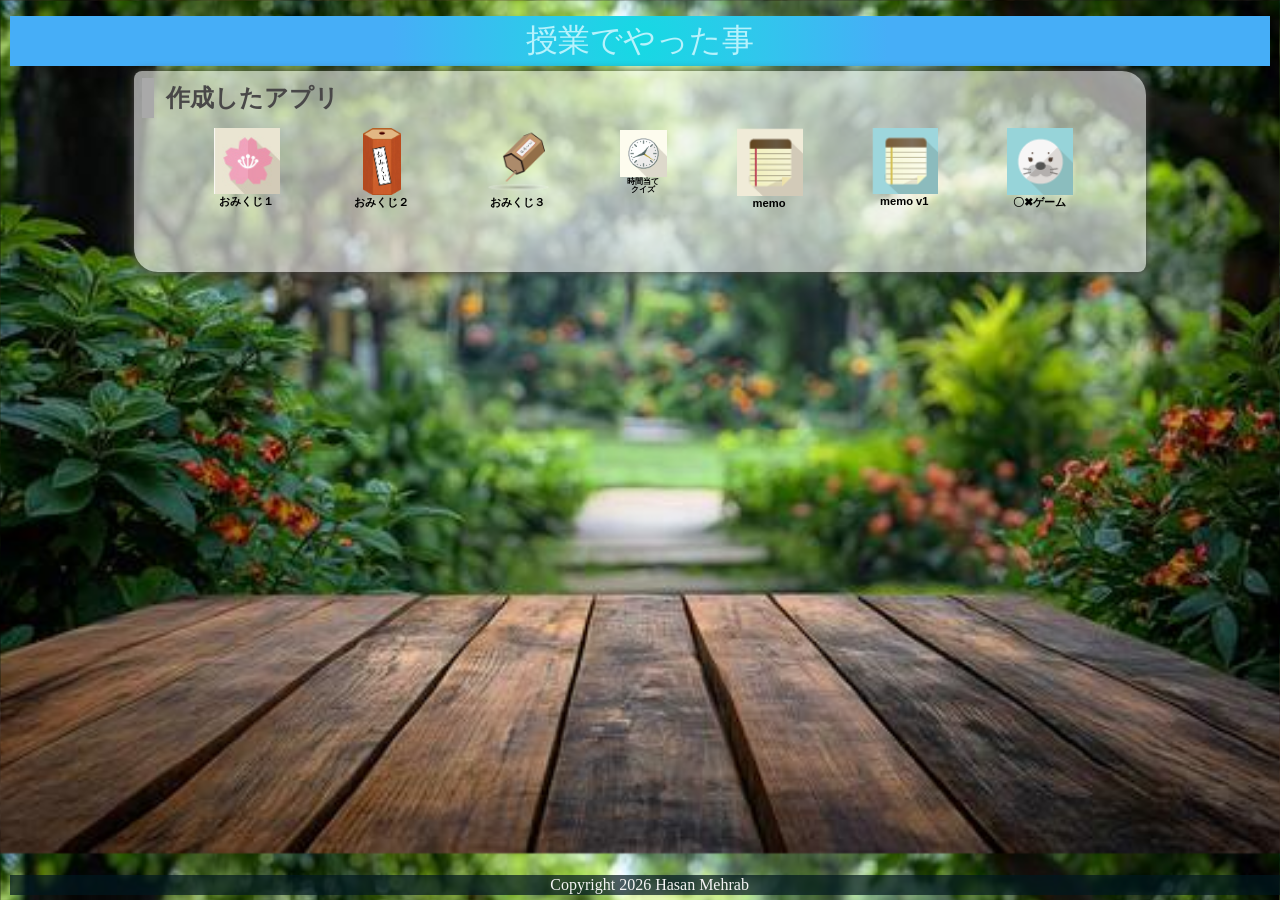
<file: index.html>
<!DOCTYPE html>
<html lang="ja">
  <head>
    <meta charset="UTF-8">
    <meta name="viewport" content="width=device-width, initial-scale=1.0">
    <title>Hasan Mehrab</title>
    <meta name="description" content="先生のサンプル（ゲーム）">

    <link rel="icon" href="favicon.ico">
    <link rel="stylesheet" href="css/index.css">
  </head>

  <body>
    <!-- 見出し（みだし） -->
    <header class = "header">
      <h1>授業でやった事</h1>
    </header>
    
    <!-- 作成したアプリ -->
    <section class="container01">
      <h2>作成したアプリ</h2>
      <div class = "game">

        <div class="container01-01">
          <div class="item01">
            <a href="./10a_omikuji/omikuji.html" title="今日の運勢を占うゲームです。"><img src="img/sakura.jpg" alt="おみくじ１"><br>おみくじ１</a>
          </div>
          <div class="item01">
            <a href="./10b_omikuji/omikuji.html" title="音付きです。"><img src="img/omikuji2.png" alt="おみくじ２" class="img_omikuji2"><br>おみくじ２</a>
          </div>
          <div class="item01">
            <a href="./10c_omikuji/omikuji.html" title="テキストも画像です。"><img src="img/omikuji3.png" alt="おみくじ３"><br>おみくじ３</a>
         
        </div>
        
        <div class="container01-02">
          
                    
          <div class="item01">
            <a href="./1_Time guessing quiz/timeguess.html" title="=時間当てクイズです"><img src="img/clock1.png" alt="クイズ">時間当て<br>クイズ</a>
          </div>
        </div>
        
        
          <div class="item01">
            <a href="./04_08memo/memo.html" title="メモアプリです。"><img src="img/memo.png" alt="memo"><br>memo</a>
          </div>
          
          <div class="item01">
            <a href="./04_09memo/memo.html" title="メモアプリv1です。"><img src="img/memo1.png" alt="memo v1"><br>memo v1</a>
          </div>
          
         
        
    
          <div class="item02">
            <a href="./05_06tic tac toe/tic_tac_toe.html" title="2人でやるゲームです。"><img src="img/azarashi.png" alt="〇✖ゲーム"><br>〇✖ゲーム</a>
          </div>
          
        

        </div>

      </div>
      <div class="filler01"></div>
    </section>
    
    <!-- フッター -->
    <footer>
      <p>Copyright 2026 Hasan Mehrab</p>
    </footer>

  </body>
</html>
</file>
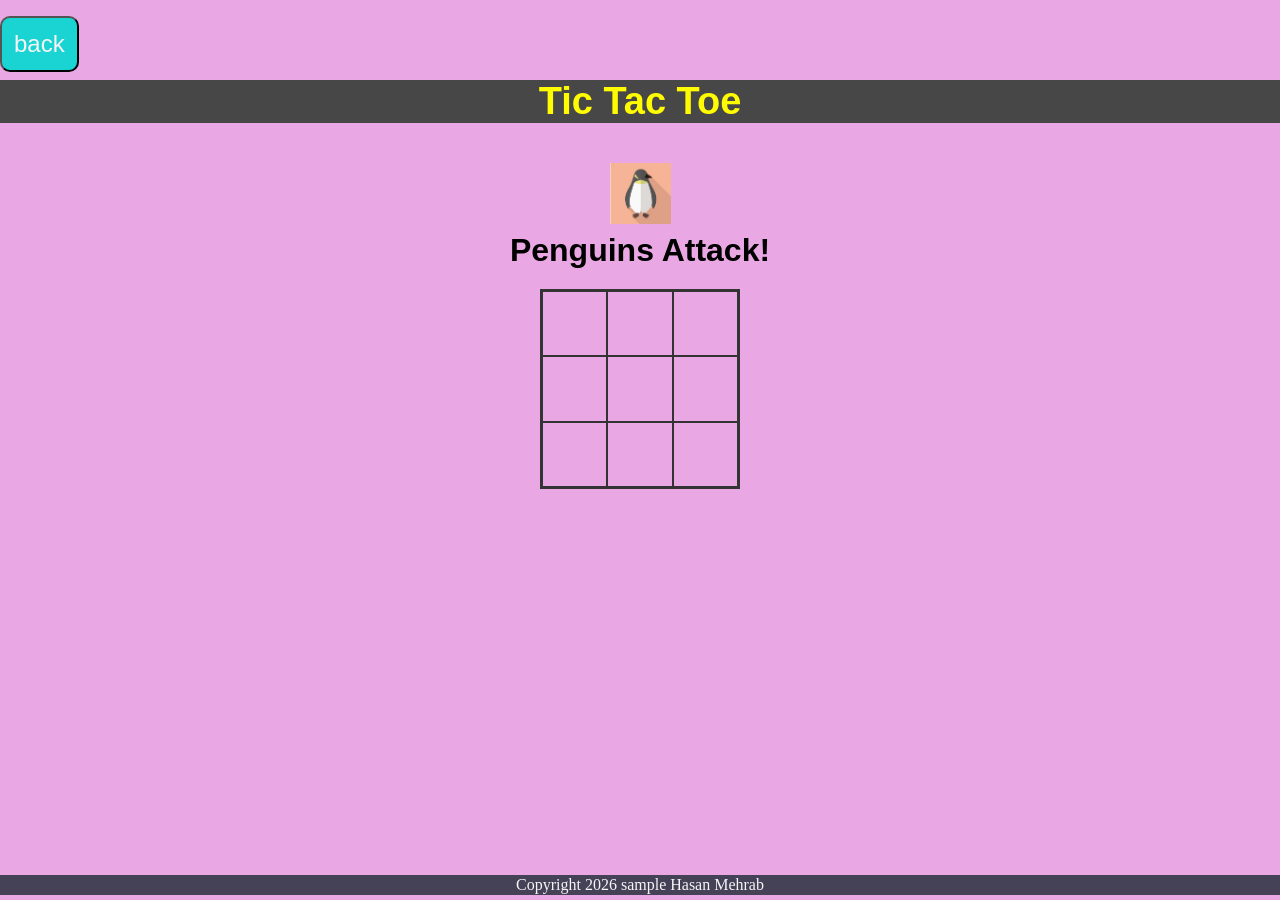
<file: 05_06tic tac toe/tic_tac_toe.html>
<!DOCTYPE html>
<html lang="ja">
<head>
    <meta charset="UTF-8">
    <meta name="viewport" content="width=device-width, initial-scale=1.0">
    <title>Tic Tac Toe</title>

    <link rel="icon" href="tic_tac_toe.ico">
    <link rel="stylesheet" href="css/animate.css">
    <link rel="stylesheet" href="css/tic_tac_toe.css">
</head>

<body>
    
    <div class="back">
        <button id="btn99" class="btn" type="button" onclick="history.back()">back</button>
    </div>

    <div class="wrapper">
        <header>Tic Tac Toe</header>

        <div class="game-container">
            <div class="message-container">
                <div id="msgtext"></div>
            </div>
            <div class="squares-container">
                <div class="squares-box">
                    <div class="square" id="a_1"></div>
                    <div class="square" id="a_2"></div>
                    <div class="square" id="a_3"></div>
                    <div class="square" id="b_1"></div>
                    <div class="square" id="b_2"></div>
                    <div class="square" id="b_3"></div>
                    <div class="square" id="c_1"></div>
                    <div class="square" id="c_2"></div>
                    <div class="square" id="c_3"></div>
                </div>
            </div>

            <div class="btn-container">
                <div class="js-hidden" id="newgame-btn">
                    <button id="btn90" class="btn" type="button">New Game</button>
                </div>
            </div>
        </div>
    </div>

    <footer>
        <p>Copyright 2026 sample Hasan Mehrab</p>
    </footer>

    
    <script src="https://ajax.googleapis.com/ajax/libs/jquery/1.12.0/jquery.min.js"></script>
    <script src="js/snowfall.jquery.min.js"></script>
    <script src="js/tic_tac_toe.js"></script>
</body>
</html>
</file>
<file: css/index.css>
@charset "utf-8";

html {
    /* ブラウザのデフォルトが16px                        */
    /* デフォルトの16pxの代わりに1emが10pxになるように調整 */
    font-size: 62.5%;
}

/* 「*」はユニバーサルセレクタ（すべての要素を対象にするセレクタ）でbox-sizing: border-box;を指定 */
/* この指定（してい）はborderとpaddingをボックスサイズ（widthとheight）の中に含めて算出するので、スタイリングがしやすい*/
*, *::before, *::after {
    box-sizing: border-box;
}

body{
    line-height: 1.5;
    color: rgb(73, 72, 72);
    font-size: 1.6rem; /* 16px */
    font-family: "Helvetica Neue",
    Arial,
    "Hiragino Kaku Gothic ProN",
    "Hiragino Sans",
    Meiryo,
    sans-serif;
    text-align: center;
    background-image: url(../img/ai.jpg);
    background-size: cover;
    overflow: hidden;
}

header, footer, h1, h2, h3, p, div, .container01, .filler01 {
    margin: 0.2em 0em 0em 0em;
    padding: 0.1em;
}

/*****************************/
/* 見出し（みだし）           */
/*****************************/
h1 {
    font: 2em Rajdhani, "Noto Sans JP";
    color: rgb(181, 242, 252);
    background-image: radial-gradient(circle 248px at center, #16d9e3 0%, #30c7ec 47%, #46aef7 100%);
}

h2{
    padding-left: 0.5em;
    border-left: solid 0.5em darkgray;
    text-align: left;
}

/*****************************/
/* ページ                    */
/*****************************/
.wrapper {
    position: relative;/*相対位置*/
    max-width: 100vw;  /*すべての要素をbox-sizing:border-boxとしているので全て含めてmin-width:100vwに*/
    min-height: 100vh; /*すべての要素をbox-sizing:border-boxとしているので全て含めてmin-height:100vhに*/
    margin: 0;
    padding: 0;
    padding-bottom: 23px;/*footer+paddingの高さ*/
    text-align: center;
}
/*****************************/
/* セクション(section)        */
/*****************************/
.container01 {
    margin-right: auto;
    margin-left: auto;
    padding-left: 0.5em;
    width: 80%;
    border-radius: 0.5em 1.5em;
    background-color:rgba(245, 245, 245, 0.6);
    box-shadow:0 0 0.5em rgb(73, 72, 72);
}
main > p {
    font: 1.2em bold;
}

/*****************************/
/* アンカー(anchor)           */
/*****************************/
a {
    color: black;
    font-weight: 900;
    text-decoration: none;
        /* https://developer.mozilla.org/ja/docs/Web/CSS/text-decoration */
}

/* mouseoverでグレースケール */
a:hover{
    opacity: 0.5;
    filter: grayscale(100%);
}

/*****************************/
/* container  item           */
/*****************************/
.container01-01 , .container01-02, .container01-03 , .container01-04 {
    display: flex;
        /*https://developer.mozilla.org/ja/docs/Web/CSS/CSS_Flexible_Box_Layout*/
    flex-wrap:wrap;
        /*https://developer.mozilla.org/ja/docs/Web/CSS/flex-wrap*/
    justify-content: space-evenly;
        /*https://developer.mozilla.org/ja/docs/Web/CSS/justify-content*/
    font-size: 0.7em;
}

.item01{
    position: relative;
    width: 6em;
    height: 9em;
    margin: 0;
    line-height: 1em;
    overflow: hidden;
}

.item02{
    position: relative;
    width: 6em;
    height: 12em;
    margin: 0;
    line-height: 1em;
    overflow: hidden;
}

.item01 img, .item02 img{
    width: 6em;
    height: auto;
}

.item01 .img_omikuji2{
    width: auto;
    height: 6em;
    overflow: hidden;
}

/*****************************/
/* フッター                   */
/*****************************/
footer> p {
    position: absolute;/*←絶対位置*/
    bottom: 5px; /*下に固定*/
    width: 100%;
    margin: 0px;
    padding: 1px;
    color: whitesmoke;
    font: 1em Rajdhani;
    text-align: center;
    background: rgba(1, 24, 31, 0.7);
}
/*******************************************************/
/* レスポンシブ対応　メディアクエリを使ってCSSを切り替える */
/* https://www.design-memo.com/coding/css-media-queries */
/* mobileのときのスタイル */
/*******************************************************/
@media screen and (max-width: 480px) {
    body{
        background-size: auto 1000px;
    }
}
</file>
<file: 05_06tic tac toe/css/tic_tac_toe.css>
@charset "utf-8";

html {
    font-size: 16px;
}

*, *::before, *::after {
    box-sizing: border-box;
}

body {
    margin: 0;
    line-height: normal;
    /* Fixed: Removed semicolon after "Helvetica Neue" */
    font-family: "Helvetica Neue", Arial, "Hiragino Kaku Gothic ProN", "Hiragino Sans", Meiryo, sans-serif;
    background: rgb(233, 168, 227);
    overflow: hidden;
}

p {
    margin: 0;
    padding: 0;
}

header {
    margin-top: 8px;
    color: rgb(255, 251, 0);
    font-size: 38px;
    font-weight: bold;
    text-align: center;
    background: rgb(71, 71, 71);
}

.wrapper {
    position: relative;
    max-width: 100vw;
    max-height: 100vh;
    margin: 0;
    padding: 0;
    padding-bottom: 23px;
    text-align: center;
}

.game-container {
    padding: 40px 0;
}

.message-container {
    margin-bottom: 20px;
    font-size: 2em;
    font-weight: bold;
    overflow: hidden;
}



.js-hidden {
    display: none;
}

.squares-container {
    display: flex;
    flex-wrap: wrap;
    margin: 0 auto;
    width: 200px;
}

.squares-box {
    width: 200px;
    height: 200px;
    display: flex;
    flex-wrap: wrap;
    border: solid 2px #333;
}

.square {
    position: relative;
    /* Note: Ensure the 196px accounts for the 2px + 2px border of .squares-box */
    width: calc(196px / 3);
    height: calc(196px / 3);
    border: solid 1px #333;
}

.js-pen-checked::before {
    position: absolute;
    top: 0;
    left: 0;
    width: 61px;
    height: 61px;
    content: '';
    background-image: url(../img/penguins.jpg);
    background-size: contain;
}

.js-bear-checked::before {
    position: absolute;
    top: 0;
    left: 0;
    width: 61px;
    height: 61px;
    content: '';
    background-image: url(../img/whitebear.jpg);
    background-size: contain;
}

.js-unclickable {
    pointer-events: none;
}

.js-pen_highLight {
    border: solid 2px red;
}
.js-bear_highLight {
    border: solid 2px blue;
}

.btn {
    margin-top: 8px;
    padding: 12px;
    border-radius: 10px;
    color: whitesmoke;
    font-size: 24px;
    background: rgb(26, 212, 212);
    user-select: none;
    cursor: pointer;
    display: inline-block; /* Added for better margin/padding behavior */
}

.back {
    margin-top: 8px;
    text-align: left;
}

.btn-container {
    padding-top: 40px;
}

#btn90:hover {
    background-color: #ffd347;
    transition-duration: 0.4s;
}

footer > p {
    position: absolute;
    bottom: 5px;
    width: 100%;
    margin: 0px;
    padding: 1px;
    color: whitesmoke;
    font: 16px Rajdhani;
    text-align: center;
    background: rgba(1, 24, 31, 0.7);
}

/* Fixed: Added space between 'and' and '(' */
@media screen and (max-width: 480px) {
    .wrapper {
        padding-bottom: 23px;
    }
    .btn-container {
        padding-top: 2px;
    }
}
</file>
